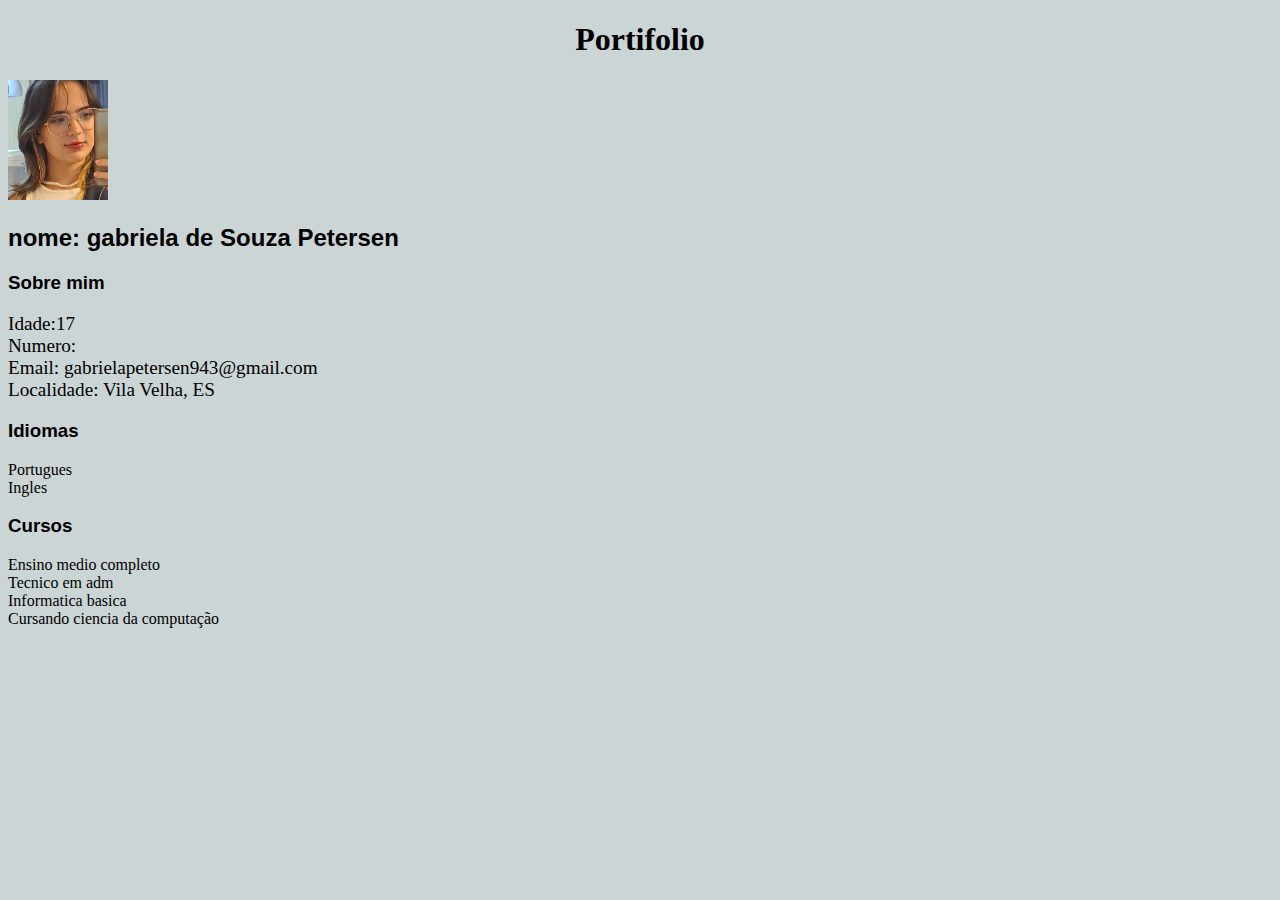
<file: aula.html>
<!DOCTYPE html>
<html>

<head>
    <title> Curriculo </title>
 
</head>
<style>
body {background-color: rgba(195, 205, 206, 0.849);}
h1 {text-align:center;}
h1 {font-family: Georgia, 'Times New Roman', Times, serif;}
h2 {font-family:'Segoe UI', Tahoma, Geneva, Verdana, sans-serif}
h3 {text-align:justify}
h3 {font-family:'Trebuchet MS', 'Lucida Sans Unicode', 'Lucida Grande', 'Lucida Sans', Arial, sans-serif;}
p {font-size:larger;}


</style>
<body>
   
    <h1> Portifolio </h1>
    <img src="foto perfil.jpg" width="100">
    <h2> nome: gabriela de Souza Petersen</h2>
    <h3> Sobre mim </h3>
    <p>
        Idade:17 <br>
        Numero: <br>
        Email: gabrielapetersen943@gmail.com <br>
        Localidade: Vila Velha, ES
    </p>

    <h3>Idiomas</h3>
    <li>Portugues</li>
    <li>Ingles</li>

    <h3>Cursos </h3>
    <li>Ensino medio completo </li>
    <li>Tecnico em adm</li>
    <li>Informatica basica</li>
    <li>Cursando ciencia da computação</li>


</body>


</html>
</file>
